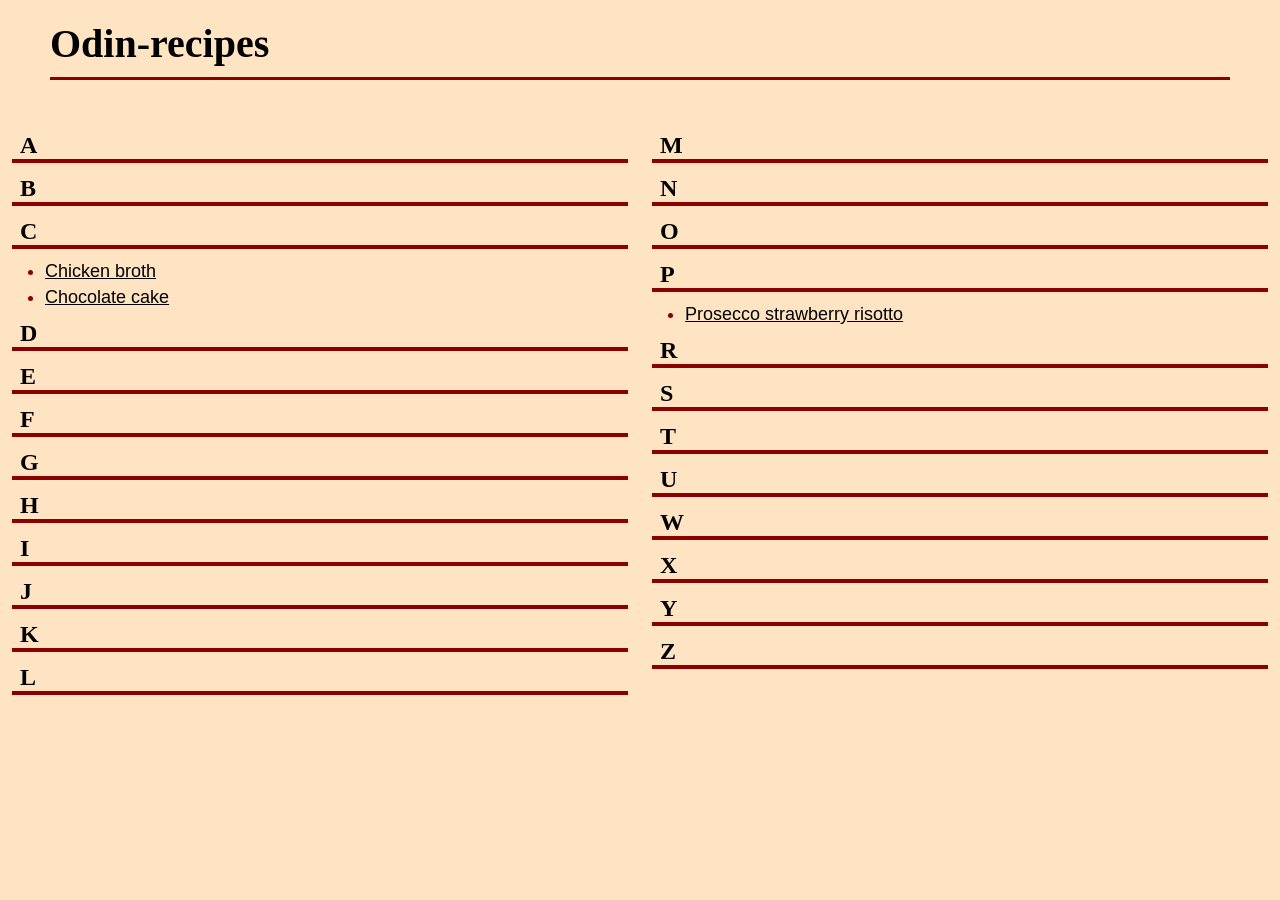
<file: index.html>
<!DOCTYPE html>
<html lang="en">
<head>
    <meta charset="UTF-8">
    <meta name="viewport" content="width=device-width, initial-scale=1.0">
    <link rel="stylesheet" href="./style/style.css">
    <title>Odin-recipes</title>
</head>
<body>
    <h1>Odin-recipes</h1>

    <div class="index left">
        <h2>A</h2>

        <h2>B</h2>

        <h2>C</h2>
            <ul>
                <li><a href="./recipes/chicken-broth.html">Chicken broth</a></li>
                <li><a href="./recipes/chololate-cake.html">Chocolate cake</a></li>
            </ul>
        <h2>D</h2>

        <h2>E</h2>

        <h2>F</h2>

        <h2>G</h2>

        <h2>H</h2>

        <h2>I</h2>

        <h2>J</h2>

        <h2>K</h2>

        <h2>L</h2>

    </div>
    <div class="index right">
        <h2>M</h2>

        <h2>N</h2>

        <h2>O</h2>

        <h2>P</h2>
            <ul>
                <li><a href="./recipes/prosecco-strawberry-risotto.html">Prosecco strawberry risotto</a></li>
            </ul>

        <h2>R</h2>

        <h2>S</h2>

        <h2>T</h2>

        <h2>U</h2>

        <h2>W</h2>

        <h2>X</h2>

        <h2>Y</h2>

        <h2>Z</h2>

    </div>
</body>
</html>
</file>
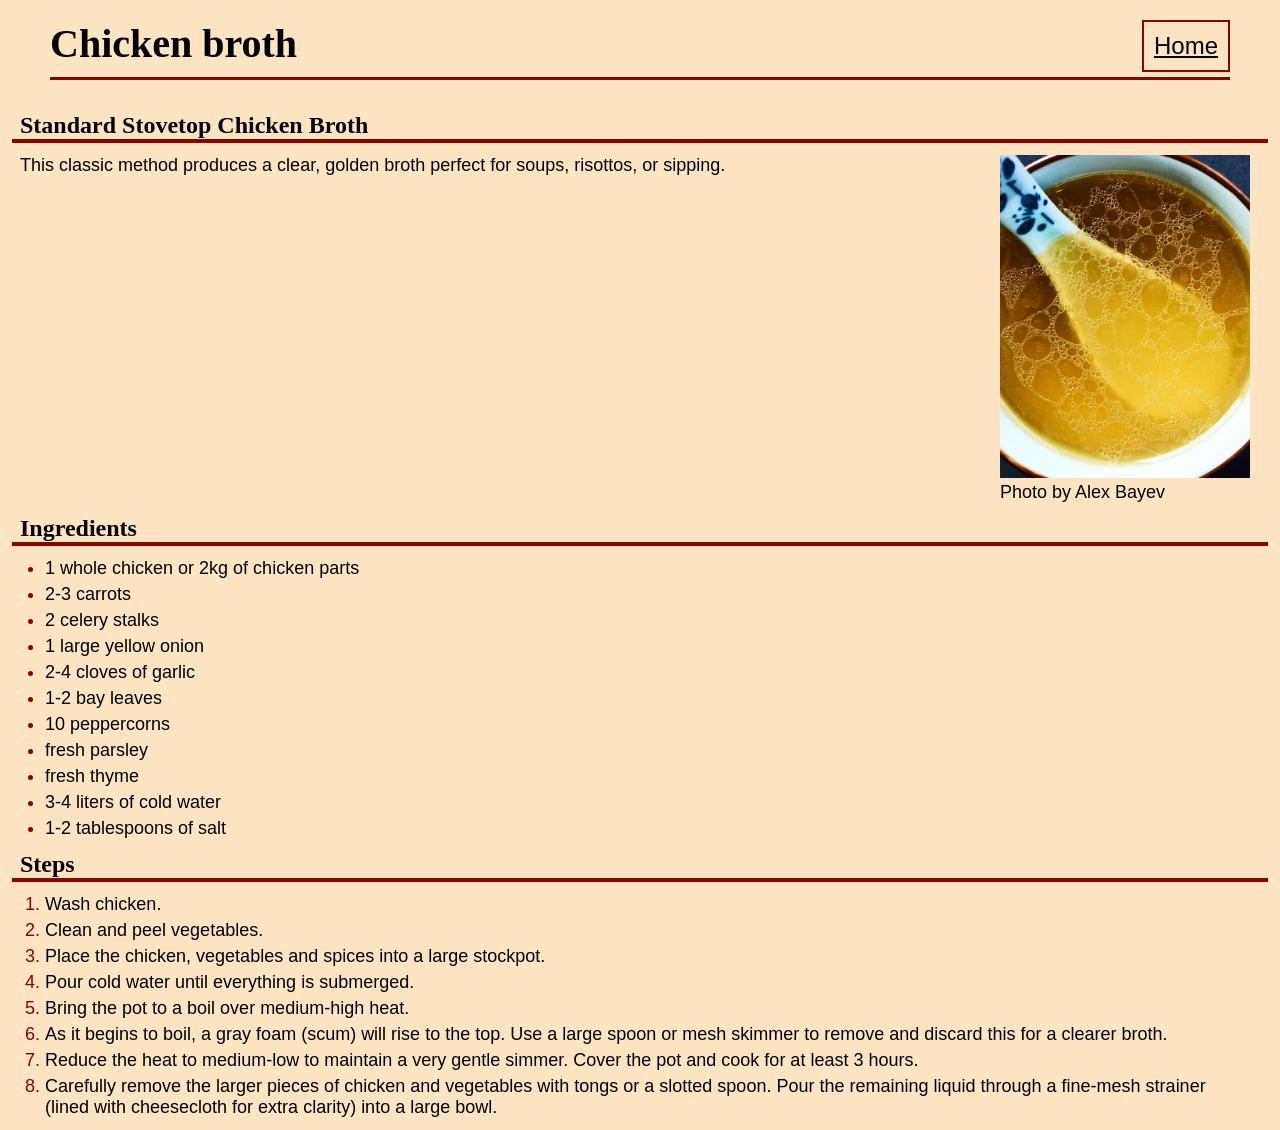
<file: recipes/chicken-broth.html>
<!DOCTYPE html>
<html lang="en">
<head>
    <meta charset="UTF-8">
    <meta name="viewport" content="width=device-width, initial-scale=1.0">
    <link rel="stylesheet" href="../style/style.css">
    <title>Chicken Broth</title>
</head>
<body>
    <a class="home" href="../index.html">Home</a>

    <h1>Chicken broth</h1>

    <div class="show"> 
        <h2>Standard Stovetop Chicken Broth</h2>
        <p id="description">This classic method produces a clear, golden broth perfect for soups, risottos, or sipping.</p>
        <div>
            <img src="/style/images/pexels-alexbayev-12077982.jpg" alt="Photo of a chicken soup in a bowl by Alex Bayev">
            <p>Photo by Alex Bayev</p>
        </div>
    </div>

    <h2>Ingredients</h2>
    <ul>
        <li>1 whole chicken or 2kg of chicken parts</li>
        <li>2-3 carrots</li>
        <li>2 celery stalks</li>
        <li>1 large yellow onion</li>
        <li>2-4 cloves of garlic</li>
        <li>1-2 bay leaves</li>
        <li>10 peppercorns</li>
        <li>fresh parsley</li>
        <li>fresh thyme</li>
        <li>3-4 liters of cold water</li>
        <li>1-2 tablespoons of salt</li>
    </ul>

    <h2>Steps</h2>
    <ol>
        <li>Wash chicken.</li>
        <li>Clean and peel vegetables.</li>
        <li>Place the chicken, vegetables and spices into a large stockpot.</li>
        <li>Pour cold water until everything is submerged.</li>
        <li>Bring the pot to a boil over medium-high heat.</li>
        <li> As it begins to boil, a gray foam (scum) will rise to the top. Use a large spoon or mesh skimmer to remove and discard this for a clearer broth.</li>
        <li>Reduce the heat to medium-low to maintain a very gentle simmer. Cover the pot and cook for at least 3 hours.</li>
        <li> Carefully remove the larger pieces of chicken and vegetables with tongs or a slotted spoon. Pour the remaining liquid through a fine-mesh strainer (lined with cheesecloth for extra clarity) into a large bowl.</li>
    </ol>

</body>
</html>
</file>
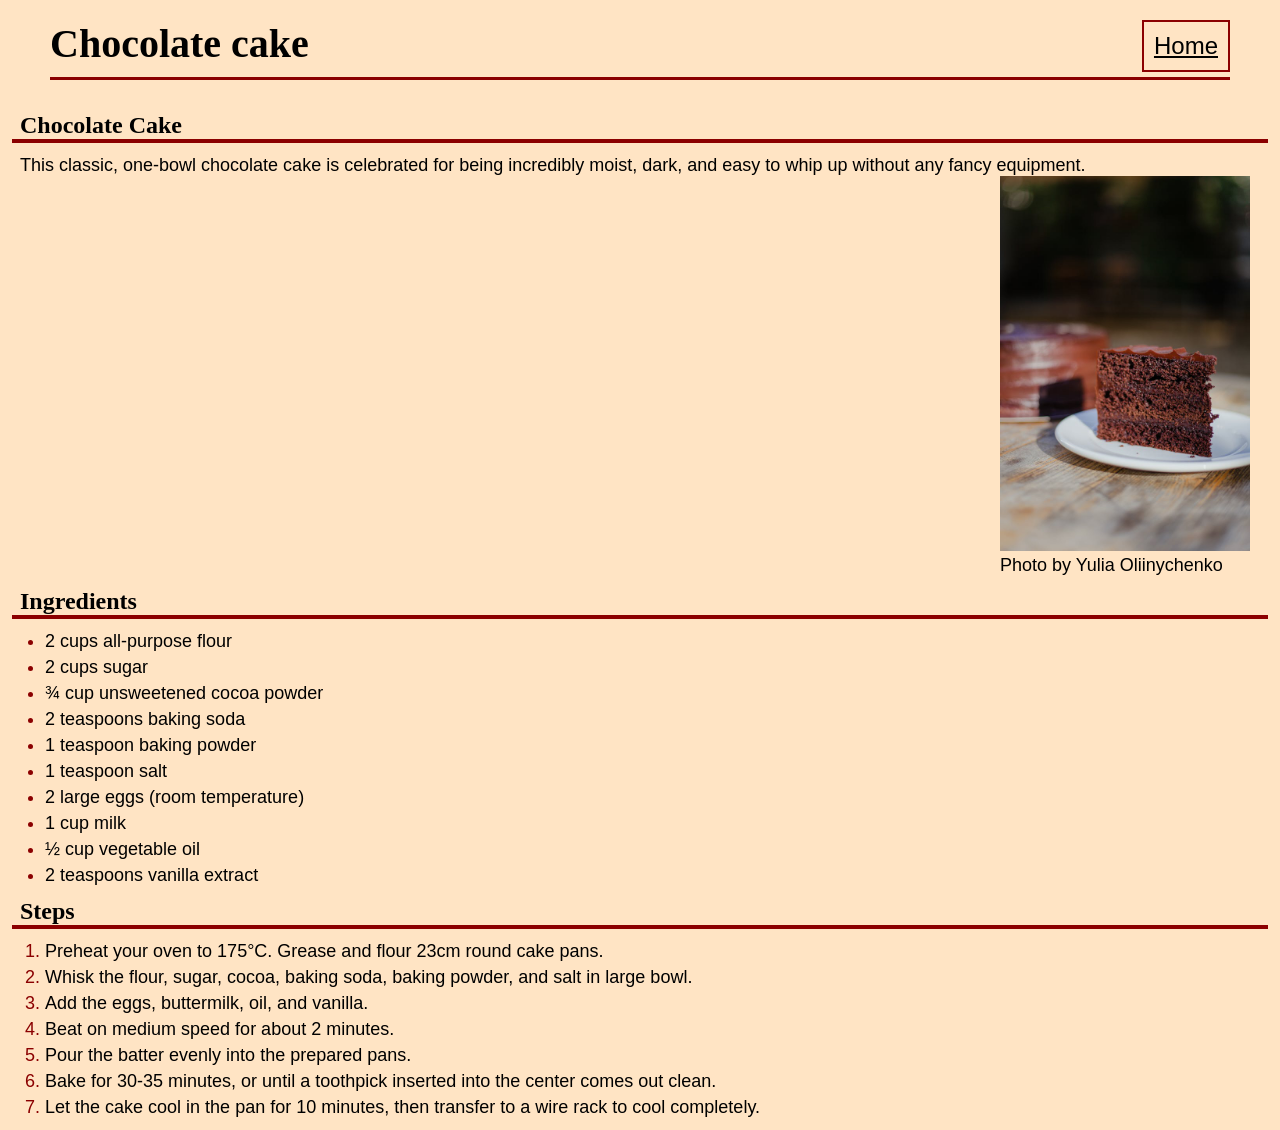
<file: recipes/chololate-cake.html>
<!DOCTYPE html>
<html lang="en">
<head>
    <meta charset="UTF-8">
    <meta name="viewport" content="width=device-width, initial-scale=1.0">
    <link rel="stylesheet" href="../style/style.css">
    <title>Chocolate Cake</title>
</head>
<body>
    <a class="home" href="../index.html">Home</a>

    <h1>Chocolate cake</h1>

    <div class="show">
        <h2>Chocolate Cake</h2>
        <p id="description">This classic, one-bowl chocolate cake is celebrated for being incredibly moist, dark, and easy to whip up without any fancy equipment.</p>
        <div>
            <img src="/style/images/pexels-yulia-oliinychenko-849416506-19651178.jpg" alt="Slice of Chocolate Cake on a Plate by Yulia Oliinychenko">
            <p>Photo by Yulia Oliinychenko</p>
        </div>    
    </div>
    
    <h2>Ingredients</h2>
    <ul>
        <li>2 cups all-purpose flour</li>
        <li>2 cups sugar</li>
        <li>¾ cup unsweetened cocoa powder</li>
        <li>2 teaspoons baking soda</li>
        <li>1 teaspoon baking powder</li>
        <li>1 teaspoon salt</li>
        <li>2 large eggs (room temperature)</li>
        <li>1 cup milk</li>
        <li>½ cup vegetable oil</li>
        <li>2 teaspoons vanilla extract</li>
    </ul>

    <h2>Steps</h2>
    <ol>
        <li>Preheat your oven to 175°C. Grease and flour 23cm round cake pans.</li>
        <li>Whisk the flour, sugar, cocoa, baking soda, baking powder, and salt in large bowl.</li>
        <li>Add the eggs, buttermilk, oil, and vanilla.</li>
        <li>Beat on medium speed for about 2 minutes.</li>
        <li>Pour the batter evenly into the prepared pans.</li>
        <li>Bake for 30-35 minutes, or until a toothpick inserted into the center comes out clean.</li>
        <li>Let the cake cool in the pan for 10 minutes, then transfer to a wire rack to cool completely.</li>
    </ol>
</body>
</html>
</file>
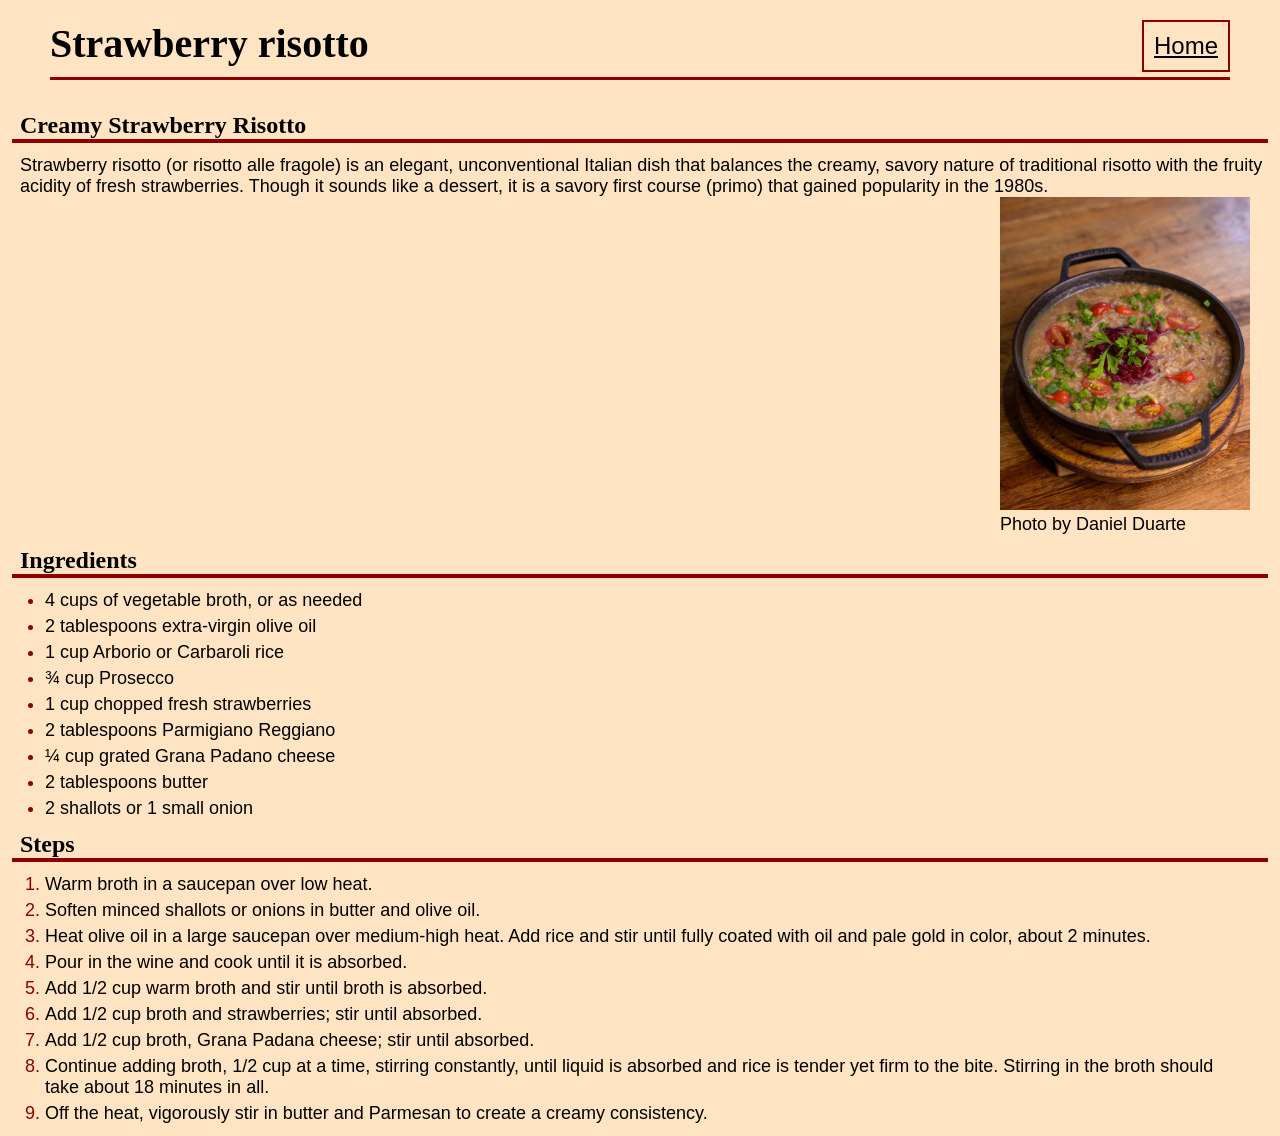
<file: recipes/prosecco-strawberry-risotto.html>
<!DOCTYPE html>
<html lang="en">
<head>
    <meta charset="UTF-8">
    <meta name="viewport" content="width=device-width, initial-scale=1.0">
    <link rel="stylesheet" href="../style/style.css">
    <title>Strawberry risotto</title>
</head>
<body>
    <a class="home" href="../index.html">Home</a>

    <h1>Strawberry risotto</h1>

    <div class="show">
        <h2>Creamy Strawberry Risotto</h2>
        <p id="description">Strawberry risotto (or risotto alle fragole) is an elegant, unconventional Italian dish that balances the creamy, savory nature of traditional risotto with the fruity acidity of fresh strawberries. Though it sounds like a dessert, it is a savory first course (primo) that gained popularity in the 1980s.</p>
        <div>
            <img src="/style/images/pexels-daniel-duarte-270529097-16976664.jpg" alt="Image of the strawberry risotto by Daniel Duarte">
            <p>Photo by Daniel Duarte</p>
        </div>
    </div>

    <h2>Ingredients</h2>
    <ul>
        <li>4 cups of vegetable broth, or as needed</li>
        <li>2 tablespoons extra-virgin olive oil</li>
        <li>1 cup Arborio or Carbaroli rice</li>
        <li>¾ cup Prosecco</li>
        <li>1 cup chopped fresh strawberries</li>
        <li>2 tablespoons Parmigiano Reggiano</li>
        <li>¼ cup grated Grana Padano cheese</li>
        <li>2 tablespoons butter</li>
        <li>2 shallots or 1 small onion</li>
    </ul>

    <h2>Steps</h2>
    <ol>
        <li>Warm broth in a saucepan over low heat.</li>
        <li>Soften minced shallots or onions in butter and olive oil.</li>
        <li>Heat olive oil in a large saucepan over medium-high heat. Add rice and stir until fully coated with oil and pale gold in color, about 2 minutes.</li>
        <li>Pour in the wine and cook until it is absorbed.</li>
        <li>Add 1/2 cup warm broth and stir until broth is absorbed.</li> 
        <li>Add 1/2 cup broth and strawberries; stir until absorbed.</li>
        <li>Add 1/2 cup broth, Grana Padana cheese; stir until absorbed.</li>
        <li>Continue adding broth, 1/2 cup at a time, stirring constantly, until liquid is absorbed and rice is tender yet firm to the bite. Stirring in the broth should take about 18 minutes in all.</li>
        <li> Off the heat, vigorously stir in butter and Parmesan to create a creamy consistency.</li>
    </ol>
</body>
</html>
</file>
<file: style/style.css>
* {
    margin: 0;
    padding: 0;
    box-sizing: border-box;

    font-family: 'Times New Roman', Times, serif;
}

body {
    background-color: bisque;
}

h1 {
    margin: 20px 50px;
    font-size: 2.5rem;
    border-bottom: 3px solid darkred;
    padding-bottom: 10px;
}

h2 {
    margin: 12px;
    border-bottom: 4px solid darkred;
    padding-left: 8px;
    font-weight: bolder;
}

ul {
    margin: 12px 40px; 
}

ol {
    margin: 12px 40px;
}

li {
    margin: 5px;
    text-decoration: none;
}

li::marker {
    color: darkred;
}

a,
p,
li
 {
    color: black;
    font-family: Arial, Helvetica, sans-serif;
    font-size: large;
}

a:hover {
    background-color: blue;
    color: white;
    text-decoration: underline;
}

img {
    max-width: 100%;
    width: 250px;
    height: auto;
}

.index {
    display: block;
    float: left;
    width: 50%;
    margin: 20px auto;
}

.home {
    position: fixed;
    top: 20px;
    right: 50px;
    background-color: bisque;
    font-size: 1.5rem;
    border: 2px solid darkred;
    padding: 10px;
}

.show {
    display: inline-block;
    width: 100%;
}

.show div {
    float: right;
    margin-right: 30px;
}

#description {
    float: left;
    margin-left: 20px;
}
</file>
